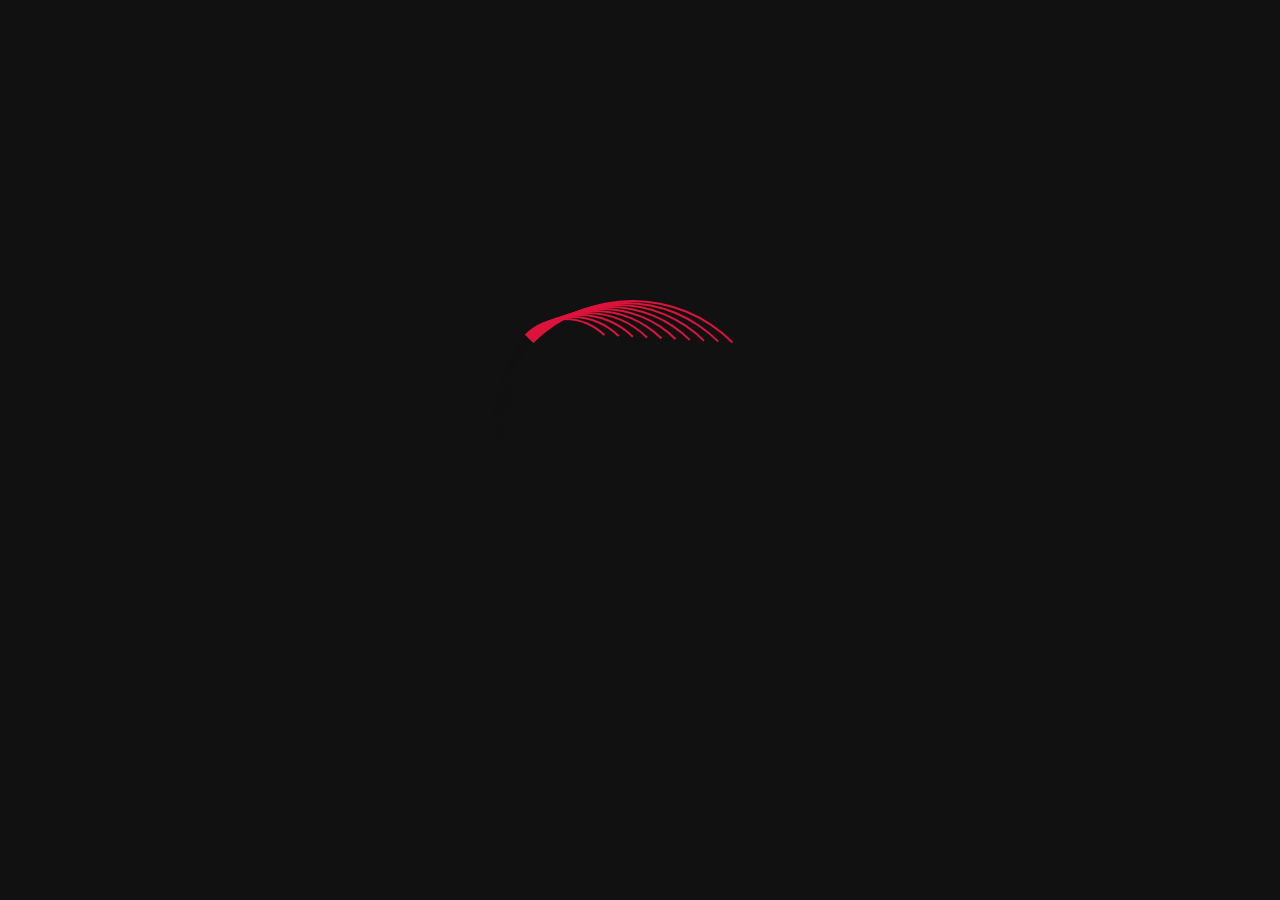
<file: AnimatedLoadingEffect2/index.html>
<!DOCTYPE html>
<html lang="en">
<head>
    <meta charset="UTF-8">
    <meta http-equiv="X-UA-Compatible" content="IE=edge">
    <meta name="viewport" content="width=device-width, initial-scale=1.0">
    <link rel="stylesheet" href="style.css">
    <title>Document</title>
</head>
<body>
    <div class="loader">
        <div>
            <div>
                <div>
                    <div>
                        <div>
                            <div>
                                <div>
                                    <div>
                                        <div>
                                            <div></div>
                                        </div>
                                    </div>
                                </div>
                            </div>
                        </div>
                    </div>
                </div>
            </div>
        </div>
    </div>
</body>
</html>
</file>
<file: AnimatedLoadingEffect2/style.css>
* {
    margin:0 ;
    padding:0 ;
    box-sizing: border-box;
}

body{
    min-height:100vh;
    display: flex;
    justify-content: center;
    align-items: center;
    background:#111;
    overflow: hidden;
}

.loader{
    width: 300px;
    height: 300px;
}

.loader div{
    width:calc(100% - 15px);
    height:calc(100% - 15px);
    border:2px solid #111;
    border-top: 2px solid crimson;
    border-radius: 50%;
    animation: rotate 10s linear infinite alternate-reverse;
}

@keyframes rotate {
    
    50%{
        transform: rotate(80deg);
    }
    100%{
        transform: rotate(360deg);
    }
}
</file>
